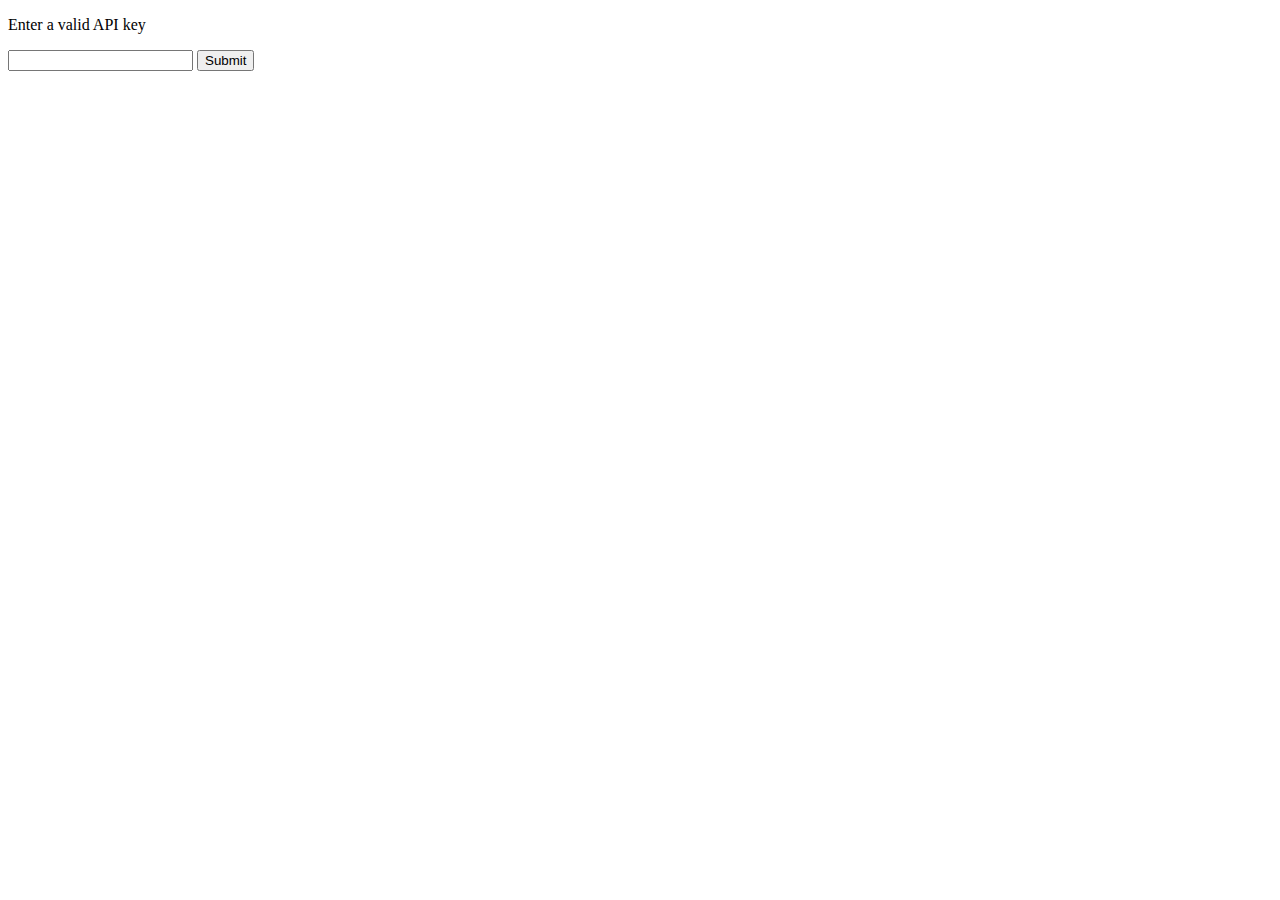
<file: index.html>
<!DOCTYPE html>
<html lang="en">
  <head>
    <meta charset="UTF-8" />
    <meta name="viewport" content="width=device-width, initial-scale=1.0" />
    <title>Contacts App | Home</title>
    <link rel="stylesheet" href="./styles.css" />
    <link
      href="https://cdn.jsdelivr.net/npm/bootstrap@5.3.3/dist/css/bootstrap.min.css"
      rel="stylesheet"
      integrity="sha384-QWTKZyjpPEjISv5WaRU9OFeRpok6YctnYmDr5pNlyT2bRjXh0JMhjY6hW+ALEwIH"
      crossorigin="anonymous"
    />
    <script
      src="https://cdn.jsdelivr.net/npm/bootstrap@5.3.3/dist/js/bootstrap.bundle.min.js"
      integrity="sha384-YvpcrYf0tY3lHB60NNkmXc5s9fDVZLESaAA55NDzOxhy9GkcIdslK1eN7N6jIeHz"
      crossorigin="anonymous"
    ></script>
  </head>
  <body onload="fetchContacts()">
    <div class="px-4 py-4 container">
      <div class="header mb-5">
        <h1 class="display-4 p-3 fw-bold text-center title">Contact Book</h1>
        <div class="pb-5 d-flex gap-2 justify-content-center">
          <button id="refresh" type="button" class="btn btn-md px-4 gap-3">
            Refresh
          </button>
          <button id="addContact" type="button" class="btn btn-md px-4">
            Add Contact &raquo;
          </button>
        </div>
      </div>
      <div class="row row-cols-1 row-cols-md-3 g-4" id="table">
        Contact Loading...
      </div>
    </div>
    <script src="./config.js"></script>
    <script src="script.js"></script>
  </body>
</html>
</file>
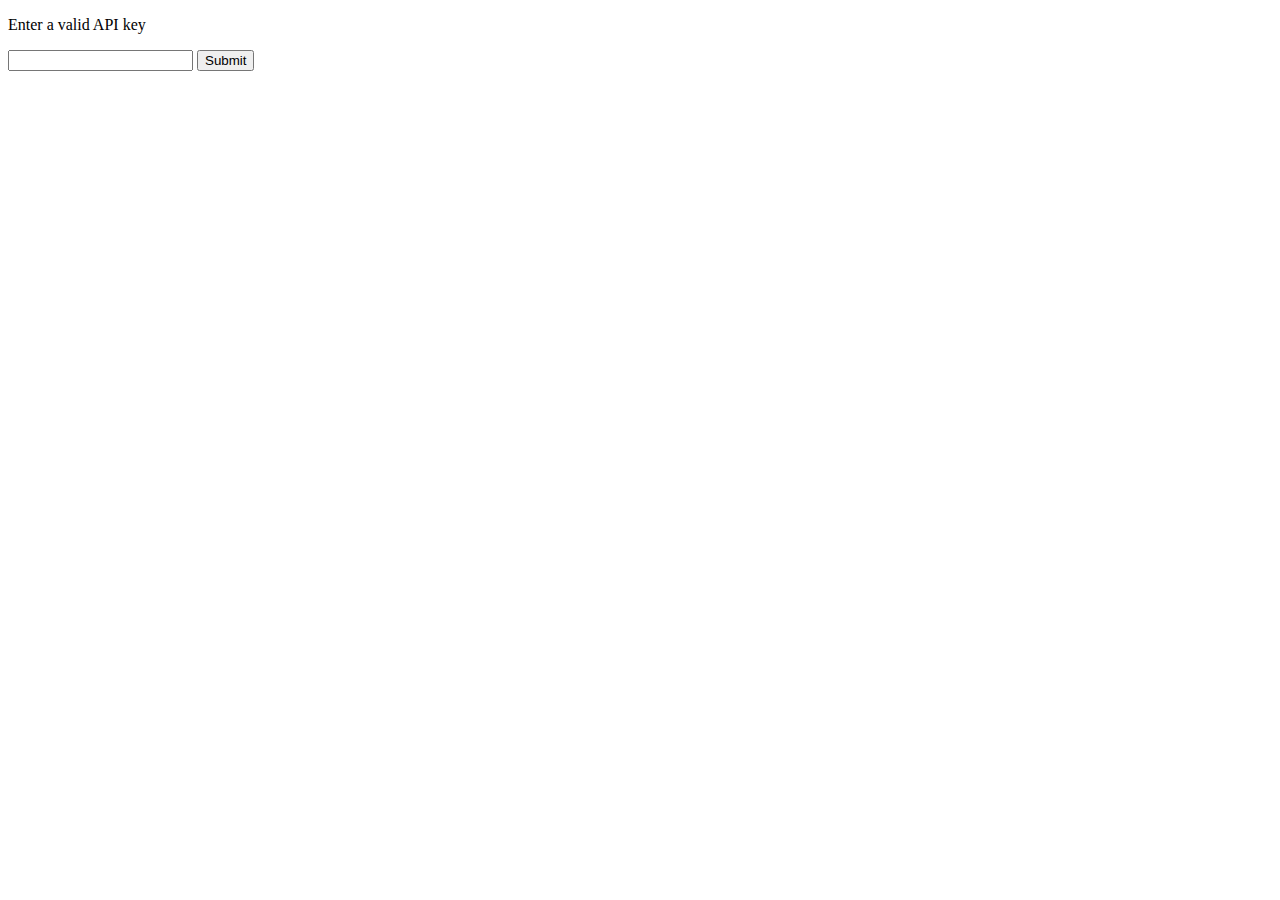
<file: add-contact.html>
<!DOCTYPE html>
<html lang="en">
  <head>
    <meta charset="UTF-8" />
    <meta name="viewport" content="width=device-width, initial-scale=1.0" />
    <title>Contacts App | Add Contact</title>
    <link rel="stylesheet" href="./styles.css" />
    <link
      href="https://cdn.jsdelivr.net/npm/bootstrap@5.3.3/dist/css/bootstrap.min.css"
      rel="stylesheet"
      integrity="sha384-QWTKZyjpPEjISv5WaRU9OFeRpok6YctnYmDr5pNlyT2bRjXh0JMhjY6hW+ALEwIH"
      crossorigin="anonymous"
    />
    <script
      src="https://cdn.jsdelivr.net/npm/bootstrap@5.3.3/dist/js/bootstrap.bundle.min.js"
      integrity="sha384-YvpcrYf0tY3lHB60NNkmXc5s9fDVZLESaAA55NDzOxhy9GkcIdslK1eN7N6jIeHz"
      crossorigin="anonymous"
    ></script>
  </head>
  <body>
    <div class="container mt-5 mb-5">
      <div class="row justify-content-center">
        <div class="col-md-6">
          <h2 class="card-title py-3 text-center">Create Your Contact</h2>
          <form id="editForm" class="border p-4 rounded-3 bg-light">
            <div class="mb-3">
              <label for="firstname" class="form-label">First Name</label>
              <input
                type="text"
                class="form-control"
                id="firstname"
                name="firstname"
                required
              />
            </div>
            <div class="mb-3">
              <label for="lastname" class="form-label">Last Name</label>
              <input
                type="text"
                class="form-control"
                id="lastname"
                name="lastname"
                required
              />
            </div>
            <div class="mb-3">
              <label for="mobile" class="form-label">Mobile</label>
              <input
                type="text"
                class="form-control"
                id="mobile"
                name="mobile"
                required
              />
            </div>
            <div class="mb-3">
              <label for="email" class="form-label">Email</label>
              <input
                type="email"
                class="form-control"
                id="email"
                name="email"
                required
              />
            </div>
            <div class="mb-3">
              <label for="avatar" class="form-label">Select a file</label>
              <input
                type="file"
                class="form-control"
                id="avatar"
                name="avatar"
              />
            </div>
            <div class="text-center mt-3">
              <button id="homeLink" type="button" class="btn btn-secondary">
                Home
              </button>
              <button type="submit" id="submitForm" class="btn btn-primary">
                Submit &raquo;
              </button>
            </div>
          </form>
        </div>
      </div>
    </div>
    <script src="config.js"></script>
    <script src="form.js"></script>
  </body>
</html>
</file>
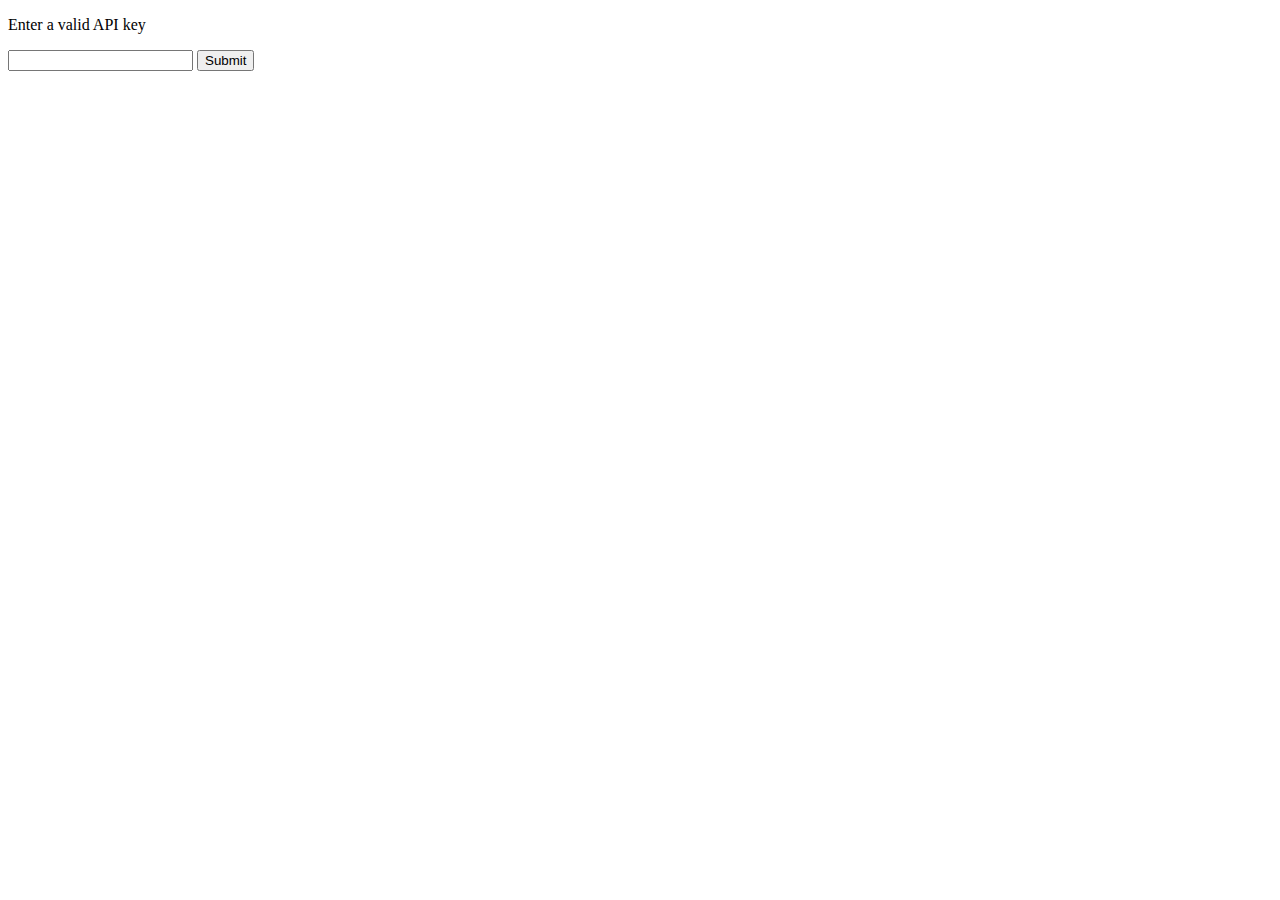
<file: edit-contact.html>
<!DOCTYPE html>
<html lang="en">
  <head>
    <meta charset="UTF-8" />
    <meta name="viewport" content="width=device-width, initial-scale=1.0" />
    <title>Contacts App | Edit Contact</title>
    <link rel="stylesheet" href="./styles.css" />
    <link
      href="https://cdn.jsdelivr.net/npm/bootstrap@5.3.3/dist/css/bootstrap.min.css"
      rel="stylesheet"
      integrity="sha384-QWTKZyjpPEjISv5WaRU9OFeRpok6YctnYmDr5pNlyT2bRjXh0JMhjY6hW+ALEwIH"
      crossorigin="anonymous"
    />
    <script
      src="https://cdn.jsdelivr.net/npm/bootstrap@5.3.3/dist/js/bootstrap.bundle.min.js"
      integrity="sha384-YvpcrYf0tY3lHB60NNkmXc5s9fDVZLESaAA55NDzOxhy9GkcIdslK1eN7N6jIeHz"
      crossorigin="anonymous"
    ></script>
  </head>
  <body onload="getContact()">
    <div class="container mb-5">
      <div class="row justify-content-center">
        <div class="col-lg-6">
          <div id="avatarImage" class="text-center"></div>
          <h2 class="card-title py-3 text-center">Edit Your Contact</h2>
          <div class="card p-4 mt-4">
            <form id="editForm">
              <div class="mb-3">
                <label for="firstname" class="form-label">First Name</label>
                <input
                  type="text"
                  class="form-control"
                  id="firstname"
                  name="firstname"
                  readonly
                />
              </div>
              <div class="mb-3">
                <label for="lastname" class="form-label">Last Name</label>
                <input
                  type="text"
                  class="form-control"
                  id="lastname"
                  name="lastname"
                  readonly
                />
              </div>
              <div class="mb-3">
                <label for="mobile" class="form-label">Mobile</label>
                <input
                  type="text"
                  class="form-control"
                  id="mobile"
                  name="mobile"
                  readonly
                />
              </div>
              <div class="mb-3">
                <label for="email" class="form-label">Email</label>
                <input
                  type="text"
                  class="form-control"
                  id="email"
                  name="email"
                  readonly
                />
              </div>
              <div class="mb-3">
                <label for="avatar" id="avatarLabel" hidden
                  >Change profile image</label
                >
                <input
                  type="file"
                  class="form-control"
                  id="avatar"
                  name="avatar"
                  hidden
                />
              </div>
              <button
                type="submit"
                id="submitForm"
                class="btn btn-primary"
                hidden
              >
                Submit
              </button>
            </form>
            <div class="text-center mt-3">
              <button class="btn btn-secondary" id="homeLink" type="button">
                Home
              </button>
              <button class="btn btn-secondary" id="editContact" type="button">
                Edit &raquo;
              </button>
              <button
                class="btn btn-secondary"
                id="deleteContact"
                type="button"
              >
                Delete
              </button>
            </div>
          </div>
        </div>
      </div>
    </div>
    <script src="config.js"></script>
    <script src="edit.js"></script>
  </body>
</html>
</file>
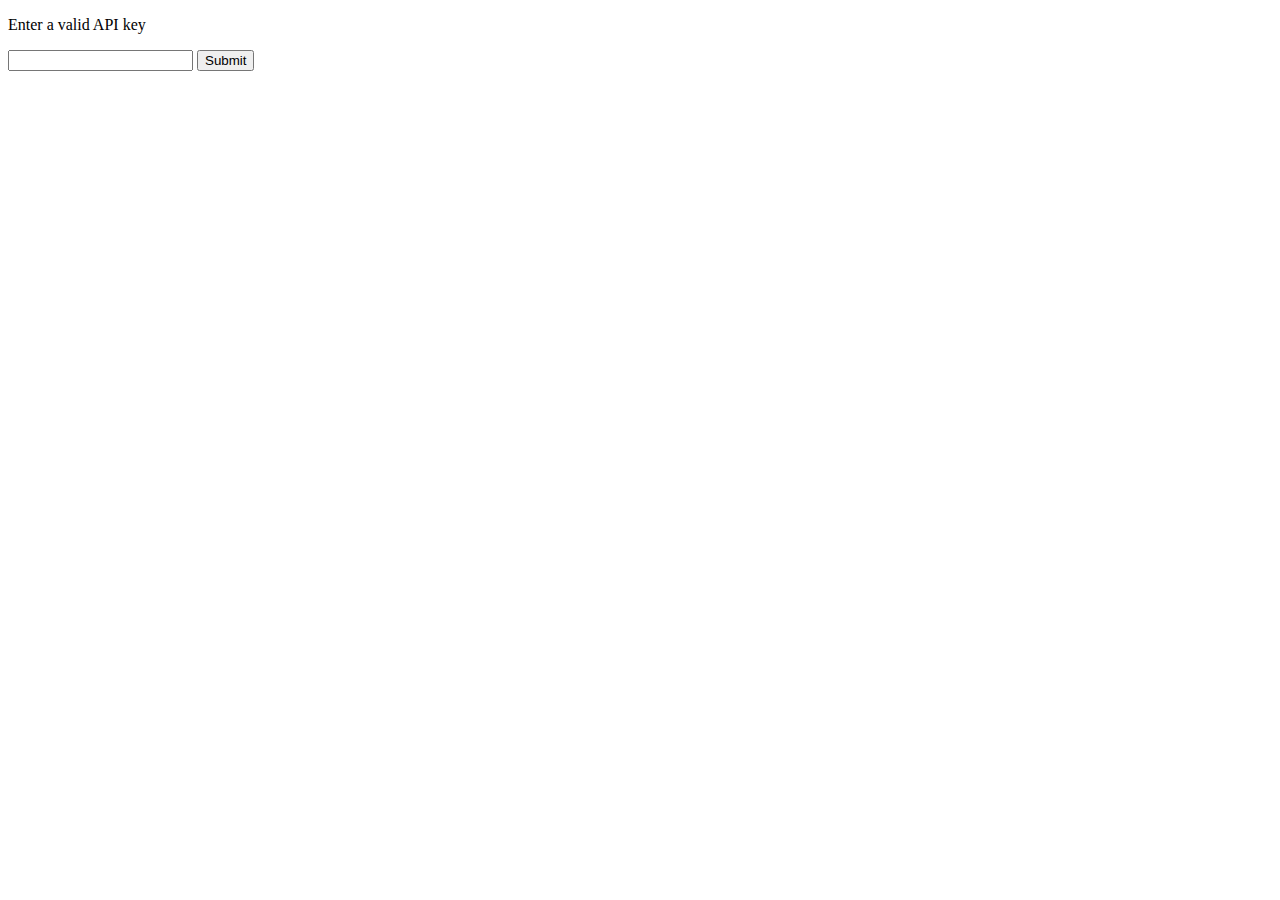
<file: enter-api-key.html>
<!DOCTYPE html>
<html lang="en">
  <head>
    <meta charset="UTF-8" />
    <meta name="viewport" content="width=device-width, initial-scale=1.0" />
    <title>Contacts App | Api Key</title>
  </head>
  <body>
    <div>
      <p>Enter a valid API key</p>
      <form>
        <input type="email" id="apiKey" name="apiKey" />
        <button id="submitApiKey">Submit</button>
      </form>
    </div>

    <script src="apiKey.js"></script>
  </body>
</html>
</file>
<file: styles.css>
body {
  background-color: #211a1a !important;
}

h2 {
  color: #1a5371 !important;
  font-weight: bolder;
}

.title {
  color: #1a5371 !important;
  text-shadow: 2px 2px 5px #0c0c0c;
}

button:hover {
  background-color: #211a1a !important;
}

.header {
  background-size: 100%;
  background: url("./images/banner.png") no-repeat center center;
  opacity: 0.8;
}

.btn {
  background-color: #1a5371 !important;
  color: #b2b0c1 !important;
}

.card img {
  width: 100%;
  height: 300px;
  object-fit: cover;
}

.contact {
  transition: transform 0.4s ease-in-out;
}

.contact:hover {
  transform: scale(0.8);
  cursor: pointer;
}
</file>
